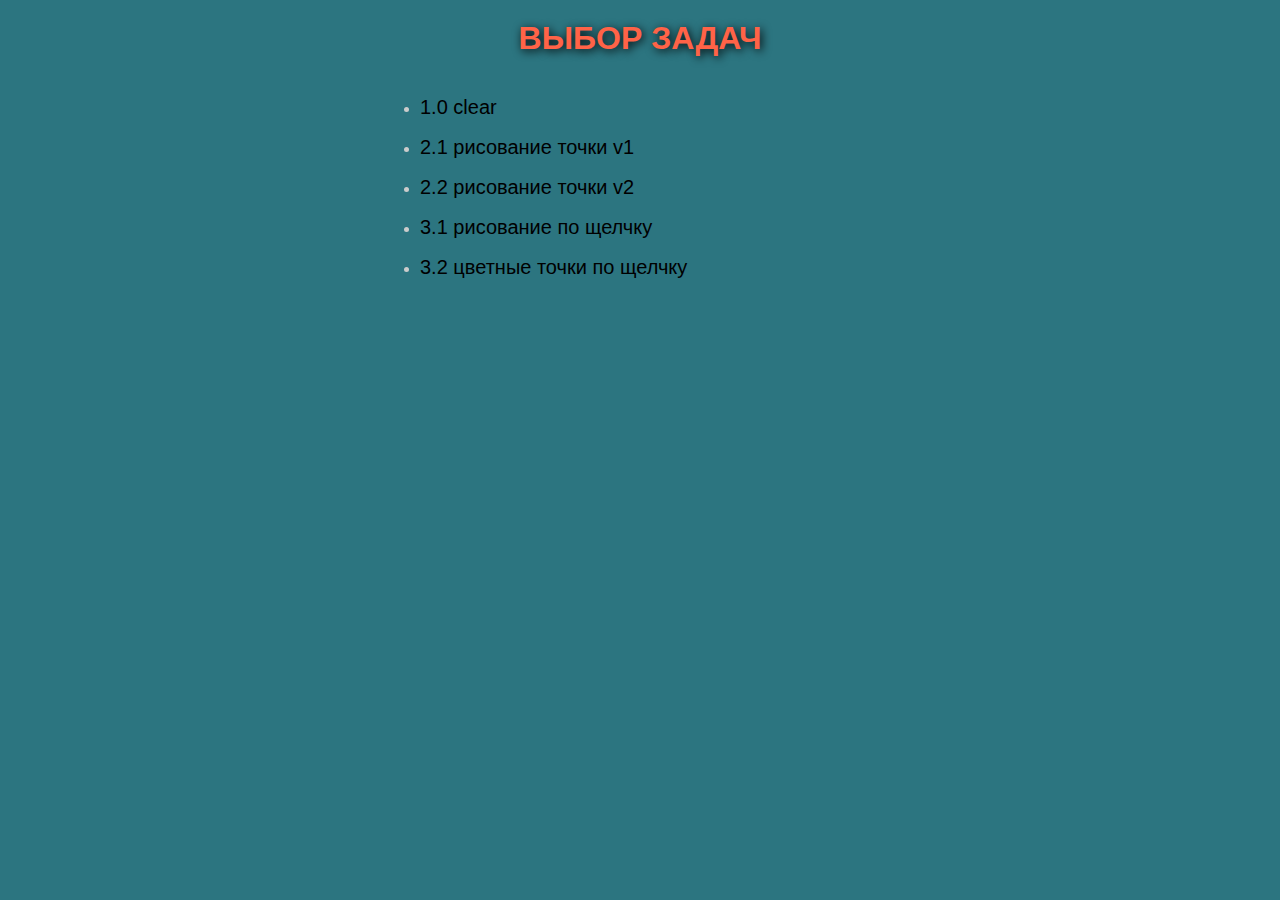
<file: index.html>
<!DOCTYPE html>
<html lang="ru">
<head>
  <meta charset="UTF-8">
  <title>Выбор задачи</title>
  <link rel="icon" href="#">
  <link rel="stylesheet" href="css/main.css">
</head>
<body>

<div class="wrapper">

  <h1 class="title">выбор задач</h1>

  <ul class="list">
    <li class="item">
      <a class="link" href="tasks/1/index.html">1.0 clear</a></li>
    <li class="item">
      <a class="link" href="tasks/2.1/index.html">2.1 рисование точки v1</a></li>
    <li class="item">
      <a class="link" href="tasks/2.2/index.html">2.2 рисование точки v2</a></li>
    <li class="item">
      <a class="link" href="tasks/3.1/index.html">3.1 рисование по щелчку</a></li>
    <li class="item">
      <a class="link" href="tasks/3.2/index.html">3.2 цветные точки по щелчку</a></li>
  </ul>
</div>

</body>
</html>
</file>
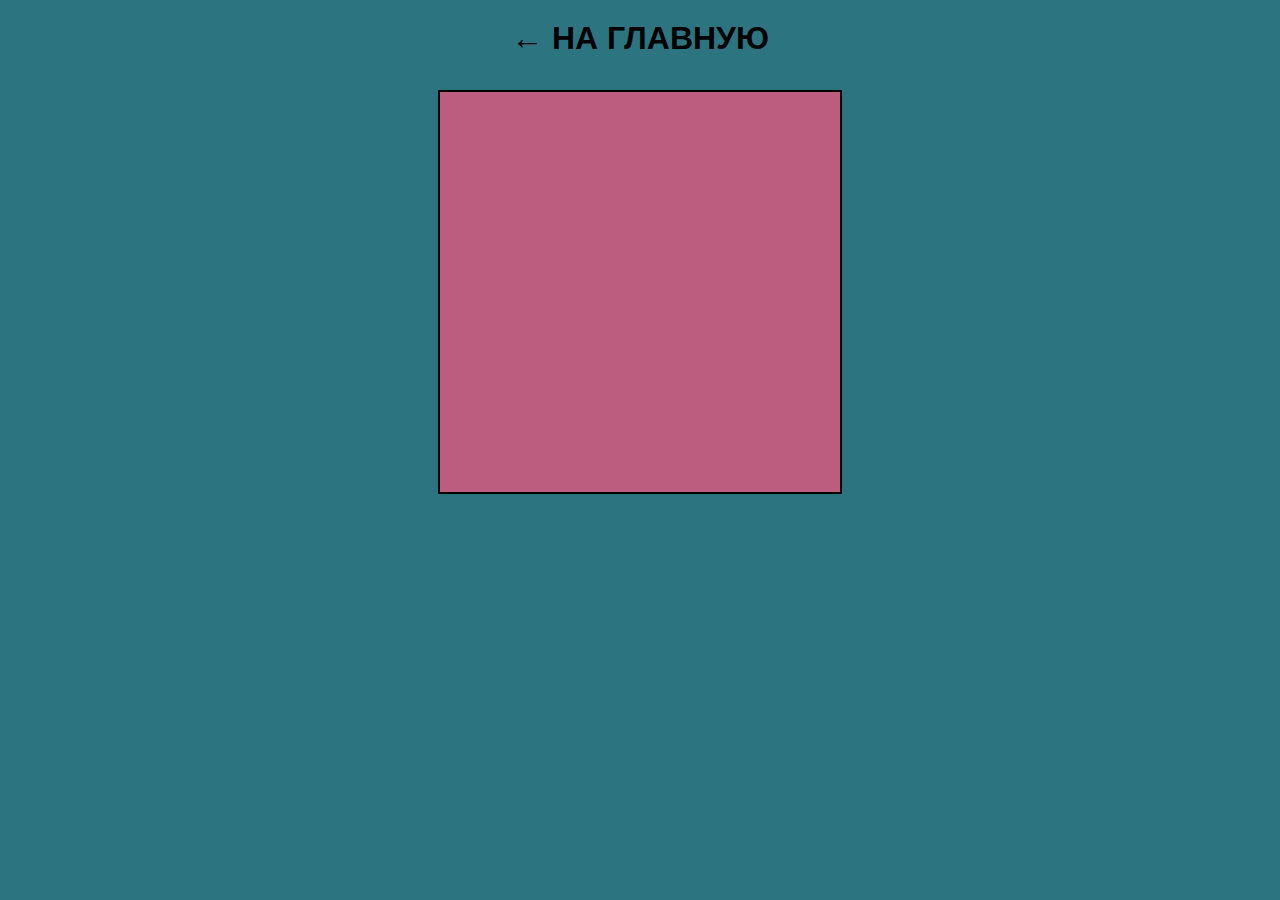
<file: tasks/1/index.html>
<!DOCTYPE html>
<html lang="ru">
<head>		
  <meta charset="UTF-8">
  <meta name="keywords" content="меню">
  <title>web Gl</title>
  <link rel="stylesheet" href="../../css/main.css">
  <link rel="icon" href="#">
</head>
  <body >

  <div class="wrapper">
    <a href="../../index.html">
      <h1 class="subtitle">← НА ГЛАВНУЮ</h1>
    </a>

    <canvas id="webgl" width="400" height="400">
      если вы видете это сообщение - выкиньте ваш браузер
    </canvas>
  </div>

    <!-- приблуды, без которых нихрена не работает -->
    <script src="../../lib/webgl-utils.js"></script>
    <script src="../../lib/webgl-debug.js"></script>
    <script src="../../lib/cuon-utils.js"></script> <!-- одна из всп. функц. написанная спец. для книги -->
    <script src="js/index.js"></script>
  </body>
</html>
</file>
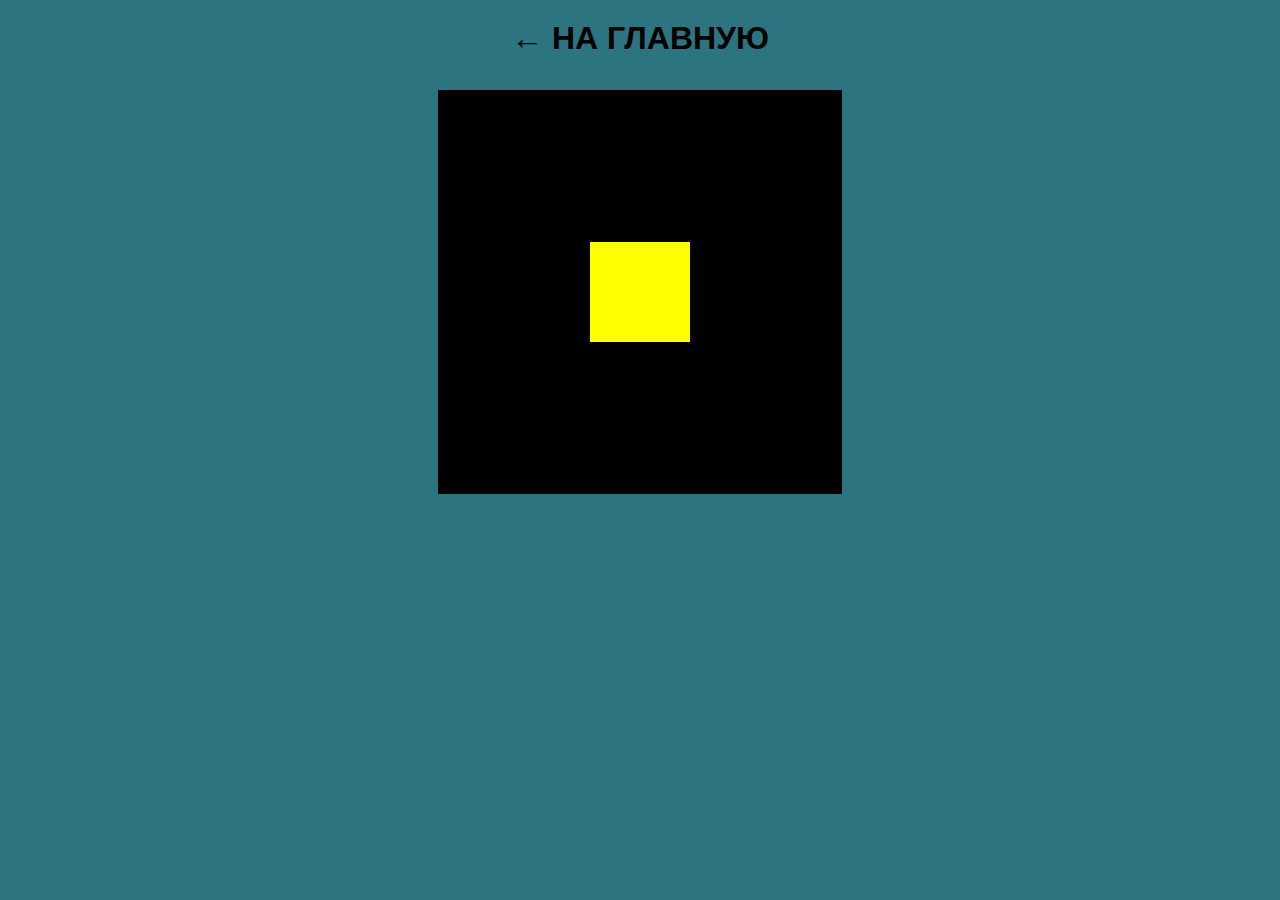
<file: tasks/2.1/index.html>
<!DOCTYPE html>
<html lang="ru">

<head>
  <meta charset="UTF-8">
  <meta name="keywords" content="меню">
  <title>рисование точки v1</title>
  <link rel="stylesheet" href="../../css/main.css">
  <link rel="icon" href="#">
</head>

<body onload="main()">

<div class="wrapper">
  <a href="../../index.html">
    <h1 class="subtitle">← НА ГЛАВНУЮ</h1>
  </a>

  <canvas id="webgl" width="400" height="400">
    если вы видете это сообщение - выкиньте ваш браузер
  </canvas>
</div>

  <!-- приблуды, без которых нихрена не работает -->
  <script src="../../lib/webgl-utils.js"></script>
  <script src="../../lib/webgl-debug.js"></script>
  <script src="../../lib/cuon-utils.js"></script> <!-- одна из всп. функц. написанная спец. для книги -->
  <script src="js/index.js"></script>
</body>

</html>
</file>
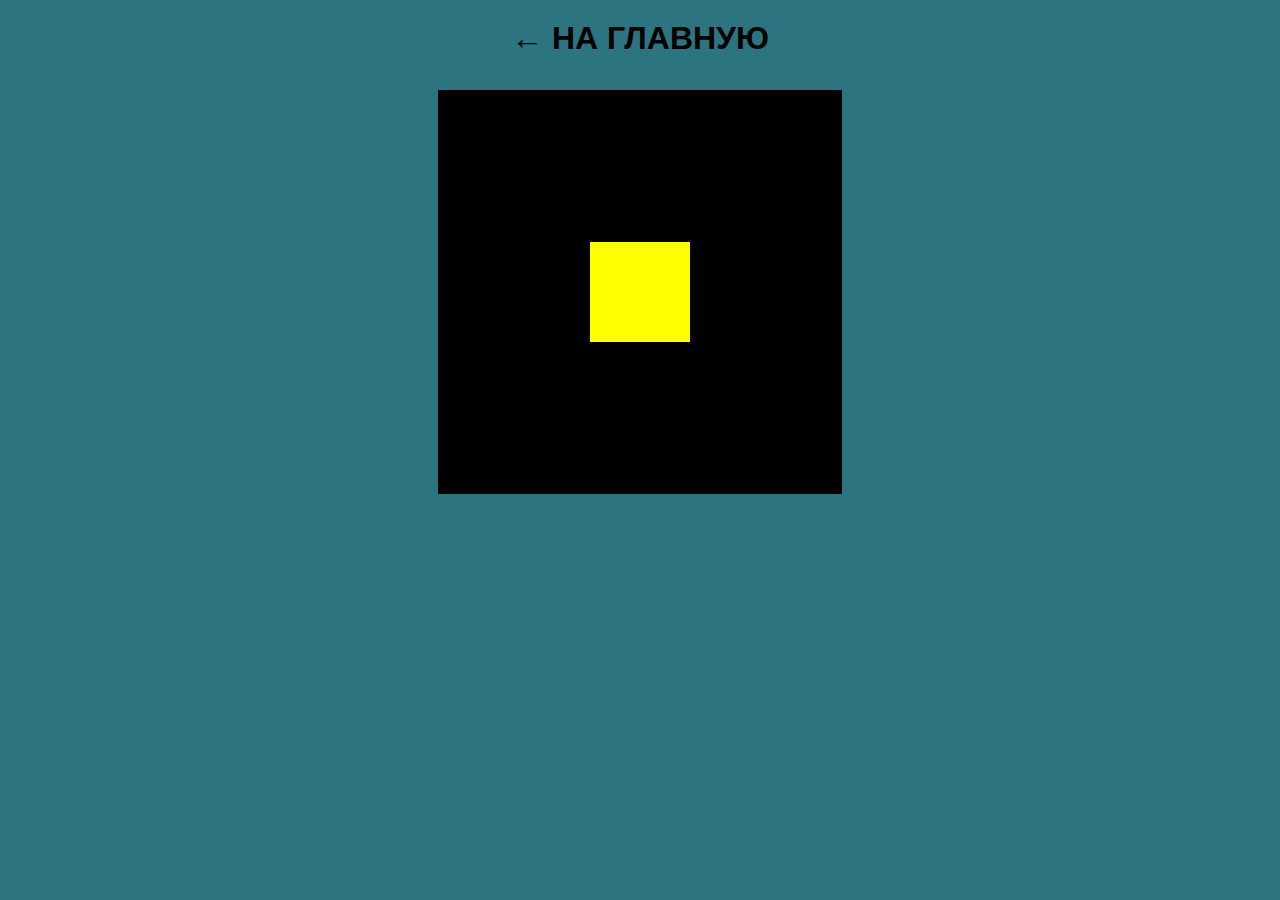
<file: tasks/2.2/index.html>
<!DOCTYPE html>
<html lang="ru">

<head>
  <meta charset="UTF-8">
  <meta name="keywords" content="меню">
  <title>рисование точки v2</title>
  <link rel="stylesheet" href="../../css/main.css">
  <link rel="icon" href="#">
</head>

<body onload="main()">

<div class="wrapper">
  <a href="../../index.html">
    <h1 class="subtitle">← НА ГЛАВНУЮ</h1>
  </a>

  <canvas id="webgl" width="400" height="400">
    если вы видете это сообщение - выкиньте ваш браузер
  </canvas>
</div>


  <!-- приблуды, без которых нихрена не работает -->
  <script src="../../lib/webgl-utils.js"></script>
  <script src="../../lib/webgl-debug.js"></script>
  <script src="../../lib/cuon-utils.js"></script> <!-- одна из всп. функц. написанная спец. для книги -->
  <script src="js/index.js"></script>
</body>

</html>
</file>
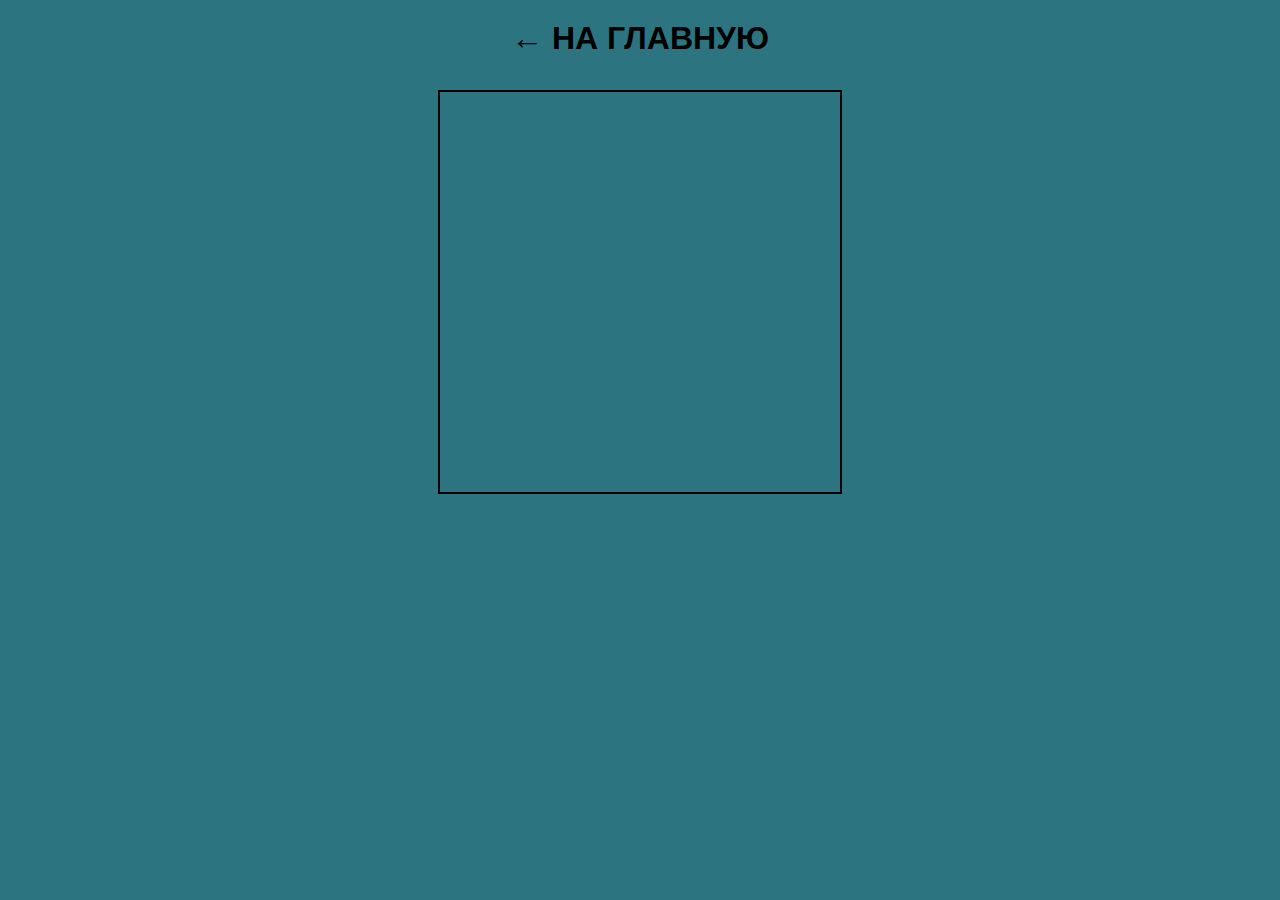
<file: tasks/3.1/index.html>
<!DOCTYPE html>
<html lang="ru">

<head>
  <meta charset="UTF-8">
  <meta name="keywords" content="меню">
  <title>3_рисование по щелчку</title>
  <link rel="stylesheet" href="../../css/main.css">
  <link rel="icon" href="#">
</head>

<body>

<div class="wrapper">
  <a href="../../index.html">
    <h1 class="subtitle">← НА ГЛАВНУЮ</h1>
  </a>

  <canvas id="webgl" width="400" height="400">
    если вы видете это сообщение - выкиньте ваш браузер
  </canvas>
</div>

  <!-- приблуды, без которых нихрена не работает -->
  <script src="../../lib/webgl-utils.js"></script>
  <script src="../../lib/webgl-debug.js"></script>
  <script src="../../lib/cuon-utils.js"></script> <!-- одна из всп. функц. написанная спец. для книги -->
  <script src="js/index.js"></script>
</body>

</html>
</file>
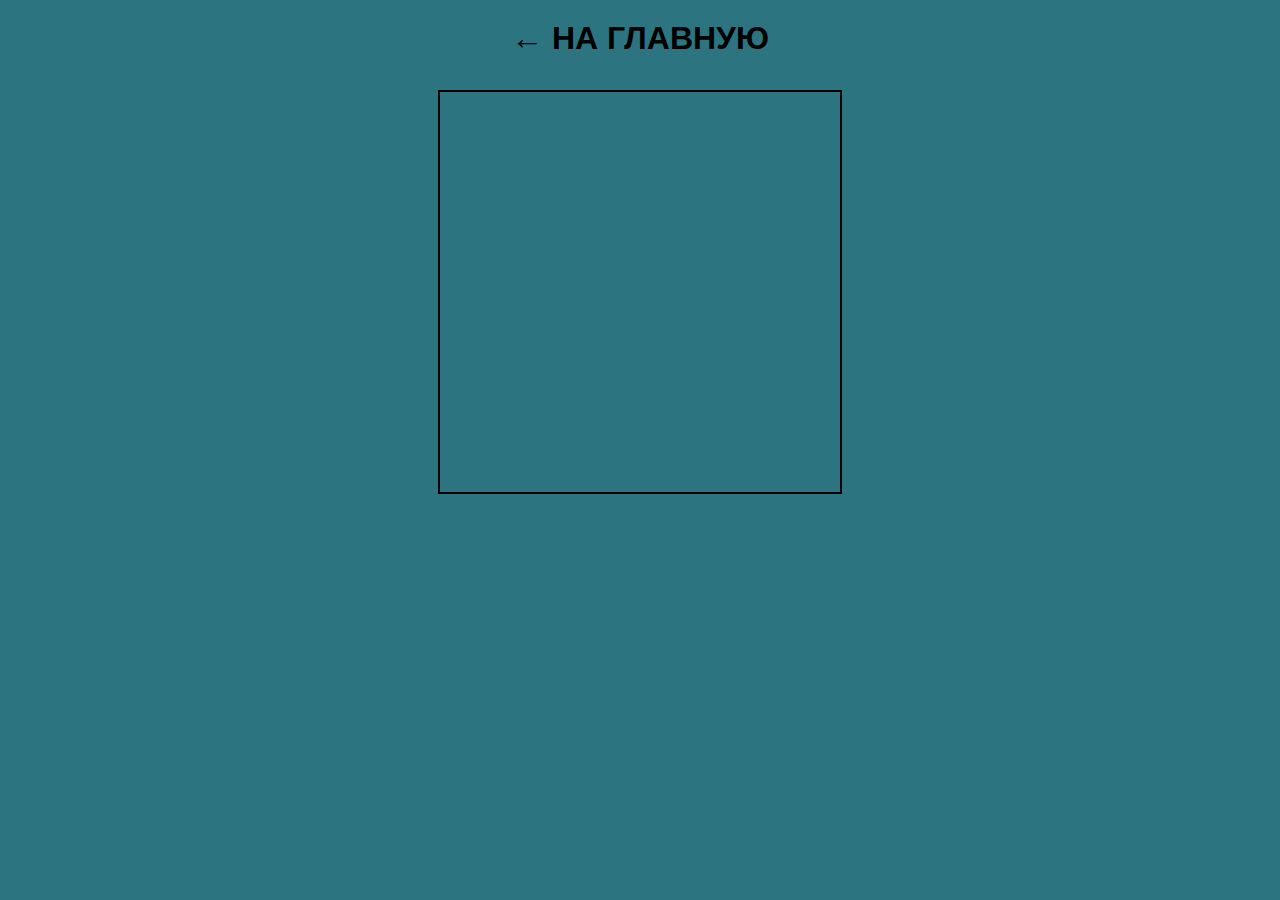
<file: tasks/3.2/index.html>
<!DOCTYPE html>
<html lang="ru">

<head>
  <meta charset="UTF-8">
  <meta name="keywords" content="меню">
  <title>3.2_colored-points</title>
  <link rel="stylesheet" href="../../css/main.css">
  <link rel="icon" href="#">
</head>

<body>

<div class="wrapper">
  <a href="../../index.html">
    <h1 class="subtitle">← НА ГЛАВНУЮ</h1>
  </a>

  <canvas id="webgl" width="400" height="400">
    если вы видете это сообщение - выкиньте ваш браузер
  </canvas>
</div>


  <!-- приблуды, без которых нихрена не работает -->
  <script src="../../lib/webgl-utils.js"></script>
  <script src="../../lib/webgl-debug.js"></script>
  <script src="../../lib/cuon-utils.js"></script> <!-- одна из всп. функц. написанная спец. для книги -->
  <script src="js/index.js"></script>
</body>

</html>
</file>
<file: css/main.css>
*,
::before,
::after {
    padding: 0;
    margin: 0;
    box-sizing: border-box;
}

html,
body {
    height: 100%;
    font-family: Geometria, sans-serif;
    background-color: #2c7580;
    color: #ccc;
    user-select: none;
}

a {
    text-decoration: none;
}

.wrapper {
    position: absolute;
    top: 0;
    right: 0;
    left: 0;
    bottom: 0;
    margin: auto;

    display: flex;
    flex-direction: column;
    max-width: 500px;
    padding: 20px 30px;
}

.title {
    margin-bottom: 35px;
    text-transform: uppercase;
    text-align: center;
    color: tomato;
    text-shadow: 2px 2px 10px black;
    cursor: inherit;
}

.subtitle {
    margin-bottom: 35px;
    text-transform: uppercase;
    text-align: center;
    color: black;
    transition: 0.5s;
}


.subtitle:hover {
    text-shadow: -5px -5px 20px black;
}

.item {
    margin-bottom: 10px;
}

.link {
    width: 100%;
    height: 30px;
    color: black;
    font-size: 20px;
    line-height: 30px;
    transition: 0.2s;
}

.link:hover {
    color: tomato;
    text-shadow: 1px 1px 5px black;
}

#webgl {
    outline: 2px solid black;
    align-self: center;
}
</file>
